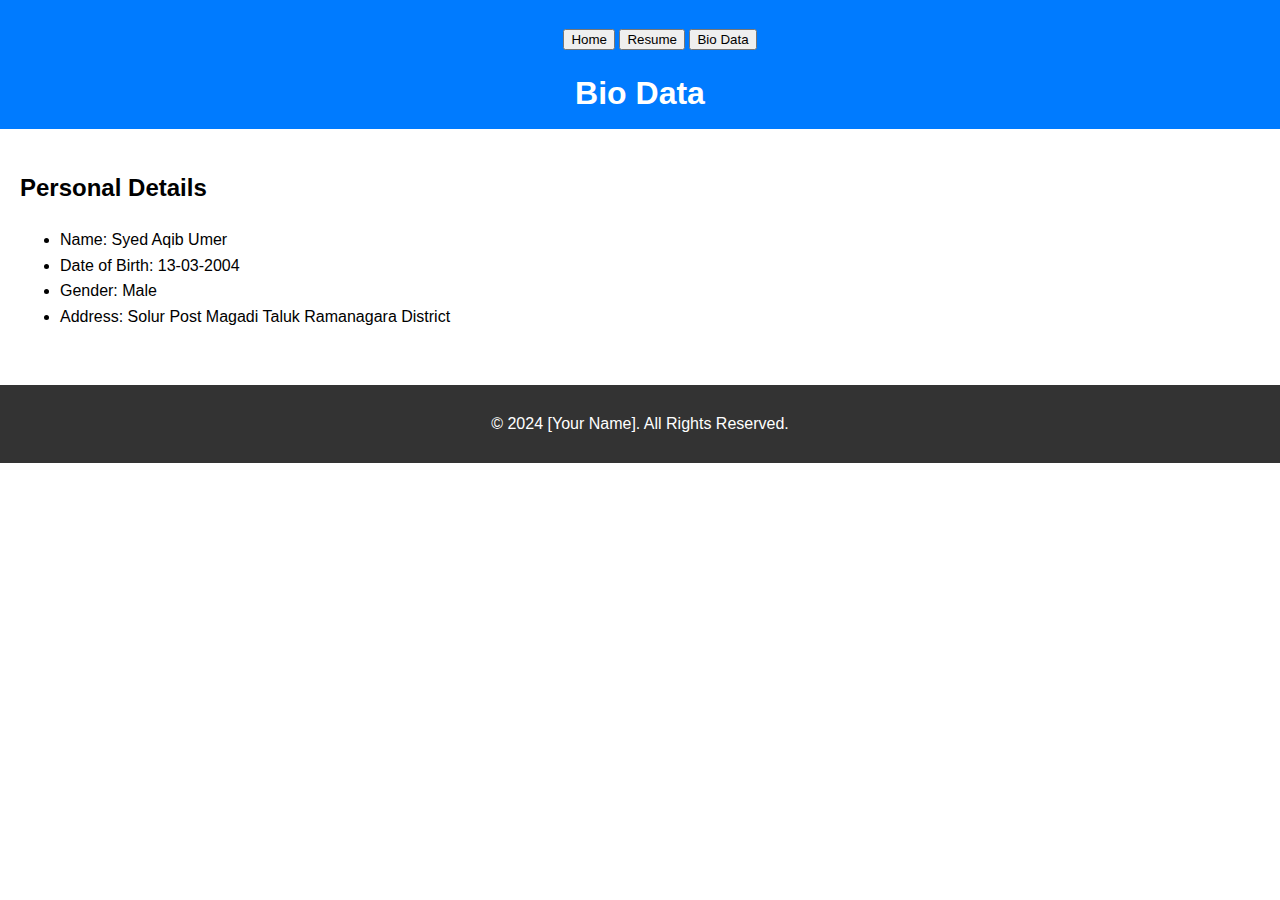
<file: biodata.html>
<!DOCTYPE html>
<html lang="en">
<head>
    <meta charset="UTF-8">
    <meta name="viewport" content="width=device-width, initial-scale=1.0">
    <title>Bio Data</title>
    <link rel="stylesheet" href="style.css">
</head>
<body>
    <header>
        
        <nav>
            <ul>
                <a href="index.html"><button>Home</button></a>
                <a href="resume.html"><button>Resume</button></a>
                <a href="biodata.html"><button>Bio Data</button></a>
                
            </ul>
            <h1><center>Bio Data</center></h1>
        </nav>
    </header>
    <main>
        <h2>Personal Details</h2>
        <ul>
            <li>Name: Syed Aqib Umer</li>
            <li>Date of Birth: 13-03-2004</li>
            <li>Gender: Male </li>
            <li>Address: Solur Post Magadi Taluk Ramanagara District</li>
        </ul>
    </main>
    <footer>
        <p>&copy; 2024 [Your Name]. All Rights Reserved.</p>
    </footer>
</body>
</html>
</file>
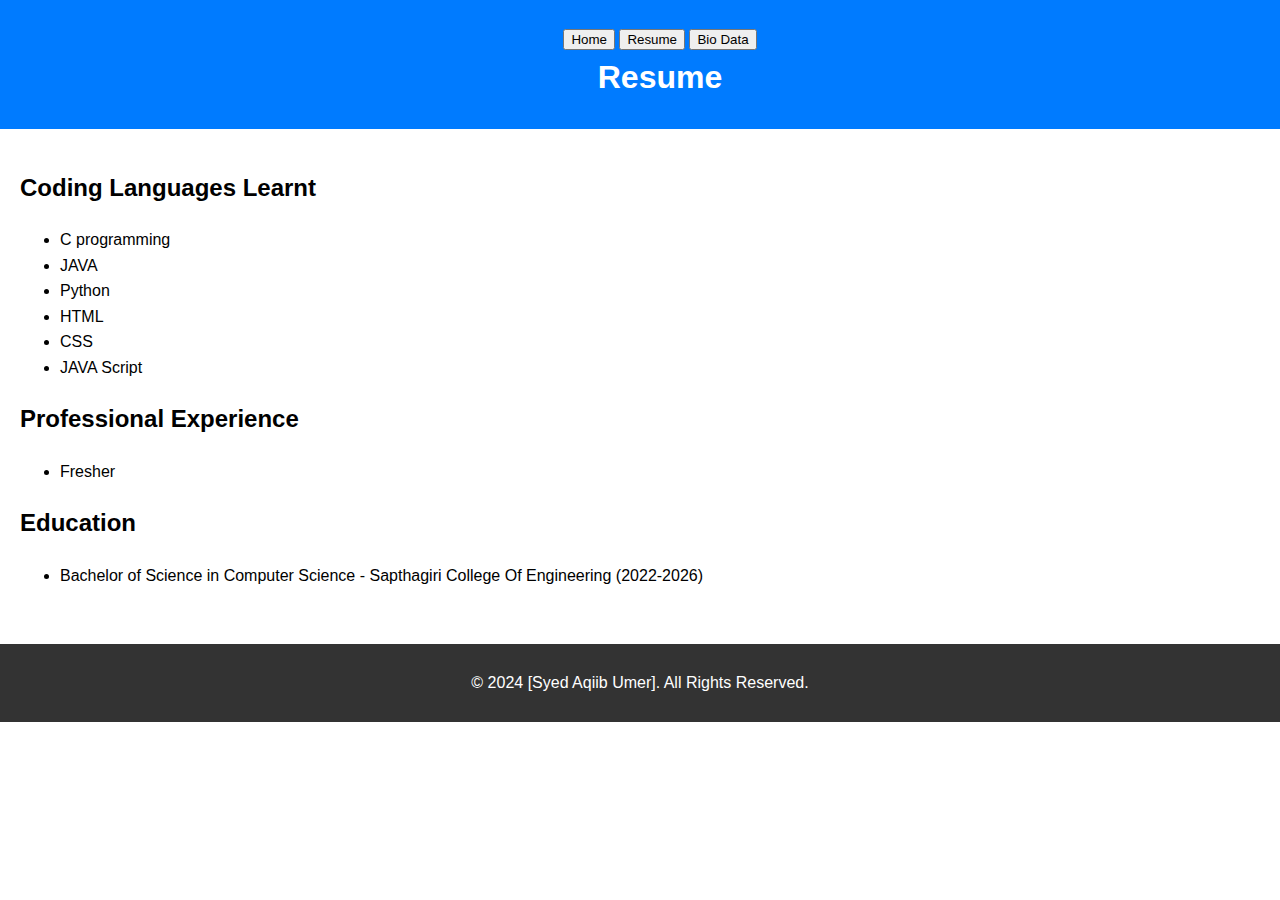
<file: resume.html>
<!DOCTYPE html>
<html lang="en">
<head>
    <meta charset="UTF-8">
    <meta name="viewport" content="width=device-width, initial-scale=1.0">
    <title>Resume</title>
    <link rel="stylesheet" href="style.css">
</head>
<body>
    <header>
        
        <nav>
            <ul>
                <a href="index.html"><button>Home</button></a>
                <a href="resume.html"><button>Resume</button></a>
                <a href="biodata.html"><button>Bio Data</button></a>
                <h1>Resume</h1>
            </ul>
        </nav>
    </header>
    <main>
        <h2>Coding Languages Learnt 
        </h2>
        <ul>
            <li>C programming</li>
            <li>JAVA</li>
            <li>Python</li>
            <li>HTML</li>
            <li>CSS</li>
            <li>JAVA Script</li>

        </ul>
        <h2>Professional Experience</h2>
        <ul>
            <li> Fresher </li>
    
        </ul>
        <h2>Education</h2>
        <ul>
            <li>Bachelor of Science in Computer Science - Sapthagiri College Of Engineering (2022-2026)</li>
        </ul>
    </main>
    <footer>
        <p>&copy; 2024 [Syed Aqiib Umer]. All Rights Reserved.</p>
    </footer>
</body>
</html>
</file>
<file: style.css>
body {
    font-family: Arial, sans-serif;
    
    margin: 0;
    padding: 0;
    line-height: 1.6;
}

header {
    background: #007bff;
    text-align: center;
    color: white;
    padding: 10px 20px;
}

header h1 {
    margin: 0;
    text-align: center;
}

nav ul li{
    list-style: none;
    text-align: center;
    padding: 0;
}

nav ul li {
    display: inline;
    text-align: center;
    margin-right: 10px;
}

nav ul  a {
    color: white;
    text-align: center;
    text-decoration: none;
}

main {
    padding: 20px;
}

footer {
    background: #333;
    color: white;
    text-align: center;
    padding: 10px 0;
    margin-top: 20px;
}
</file>
